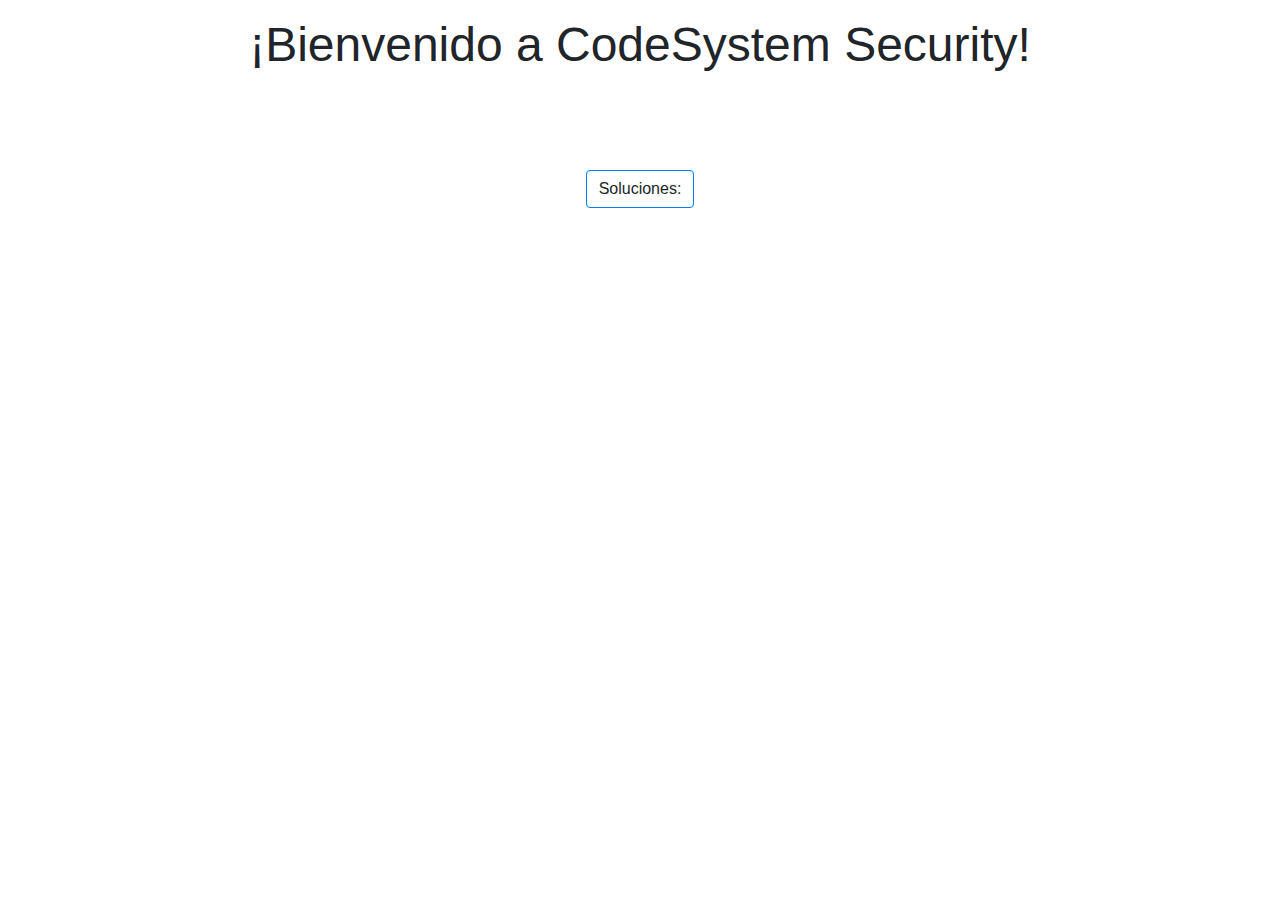
<file: src/main/resources/templates/index.html>
<!DOCTYPE html>
<html xmlns:th="http://www.thymeleaf.org">
<head>
<meta charset="UTF-8" />
<title>Index</title>

<style type="text/css">
html, body {
	margin: 0;
	padding: 0;
}
body {
	background=  #F5EFEE;
	background-repeat: no-repeat;
	background-size: 100% 100%;
	background-attachment: fixed;
}

</style>

<link rel="stylesheet"
	href="https://stackpath.bootstrapcdn.com/bootstrap/4.4.1/css/bootstrap.min.css">
</head>
<body>

	<header th:replace="layout/layout :: header"></header>

<div class="py-3" align="center">
	<h1 align="center">
		<span><font size="70px">¡Bienvenido a CodeSystem Security!</font>
		
		</span>
		<br></br>
	</h1>
	<img th:src="@{/images/segur.png}" width="350px"></img>
	</div>

	<div align="center">
	<a class="btn btn-outline-primary" type="button" th:href="@{/nosotros}">
		Soluciones:
	</a>
	</div>

	<footer th:replace="layout/layout :: footer"></footer>
</body>
</html>
</file>
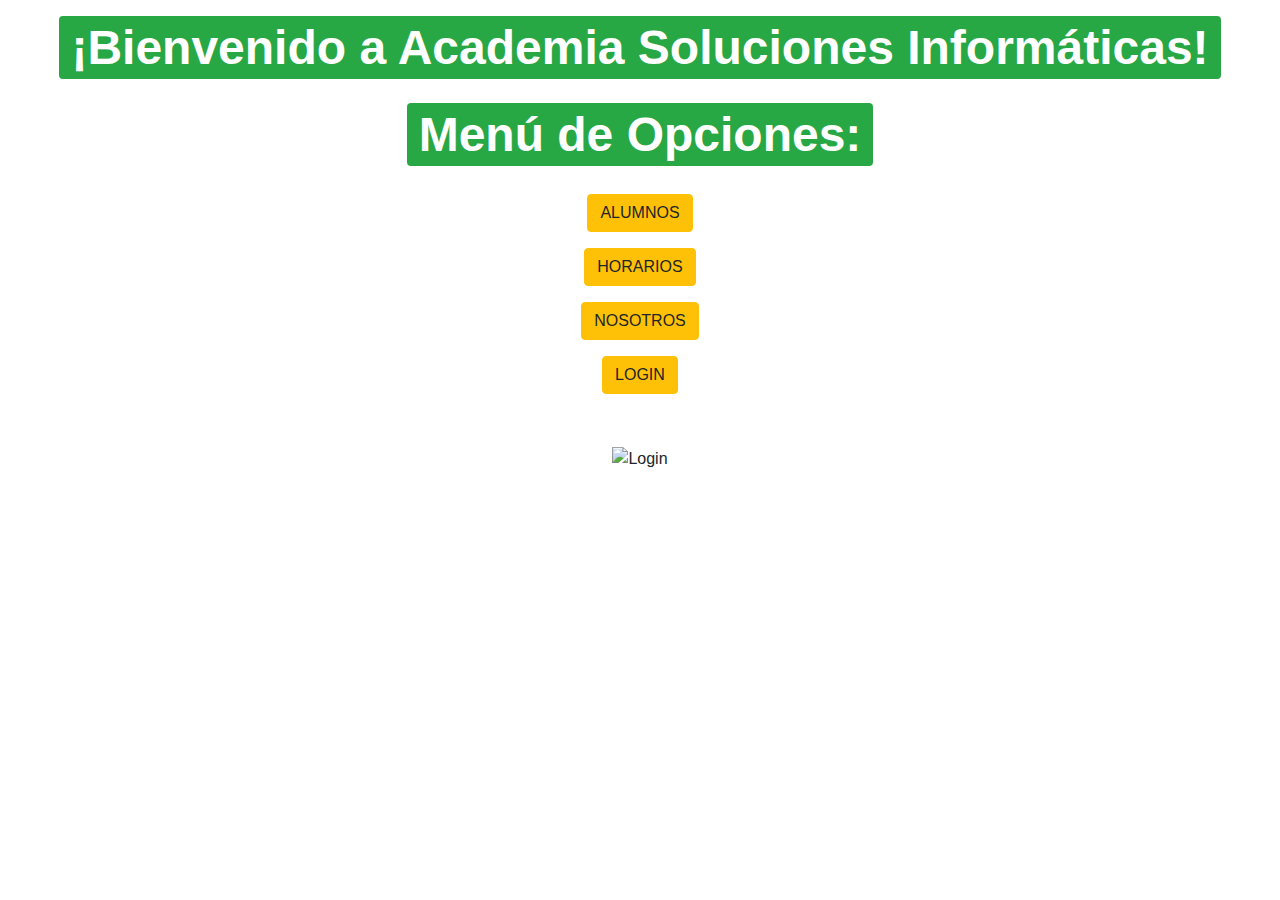
<file: bin/src/main/resources/templates/index.html>
<!DOCTYPE html>
<html xmlns:th="http://www.thymeleaf.org">
<head>
<meta charset="UTF-8" />
<title>Index</title>

<style type="text/css">
html, body {
	margin: 0;
	padding: 0;
}
body {
	background-image: url(https://lh3.googleusercontent.com/proxy/UkxTmlya4DdVbV_vDA4tyeTec3lkuINp64na_vCdatUBQDP8-5tWcT5zyoTrRD0aQaBN_Nerx8h_iy_lcMO893IH_-QN302mArPGtt8WP33J0GI6LFpGeB0Uh3gqyjTsxuL23XDxr54z3cGaZ96Dxg);
	background-repeat: no-repeat;
	background-size: 100% 100%;
	background-attachment: fixed;
}

</style>

<link rel="stylesheet"
	href="https://stackpath.bootstrapcdn.com/bootstrap/4.4.1/css/bootstrap.min.css">
</head>
<body>

	<header th:replace="layout/layout :: header"></header>

<div class="py-3">
	<h1 align="center">
		<span class="badge badge-success"><font size="70px">¡Bienvenido a Academia Soluciones Informáticas!</font></span>
	</h1>
	</div>

	<h1 align="center">
		<span class="badge badge-success"><font size="50px">Menú de Opciones:</font></span>
	</h1>

	<div class="card-deck border-primary" align="center">
		<div class="card-body">

			<div class="form-group col-sm-4 ">

				<div class="form-group col-sm-5" style="text-align: center">
					<a href="/alumnos" class="btn btn-warning btn-default"
						style="font-family: Helvetica;">ALUMNOS</a>
				</div>

				<div class="form-group col-sm-5" style="text-align: center">
					<a href="/horarios" class="btn btn-warning btn-default"
						style="font-family: Helvetica;">HORARIOS</a>
				</div>

				<div class="form-group col-sm-5" style="text-align: center">
					<a href="/nosotros" class="btn btn-warning btn-default"
						style="font-family: Helvetica;">NOSOTROS</a>
				</div>

				<div class="form-group col-sm-5" style="text-align: center">
					<a href="/login" class="btn btn-warning btn-default"
						style="font-family: Helvetica;">LOGIN</a>
				</div>

			</div>
		</div>
	</div>


	<div class=" text-center py-3">
		<img th:src="@{/images/portada.jpg}" alt="Login" width="1000" />
	</div>



	<footer th:replace="layout/layout :: footer"></footer>
</body>
</html>
</file>
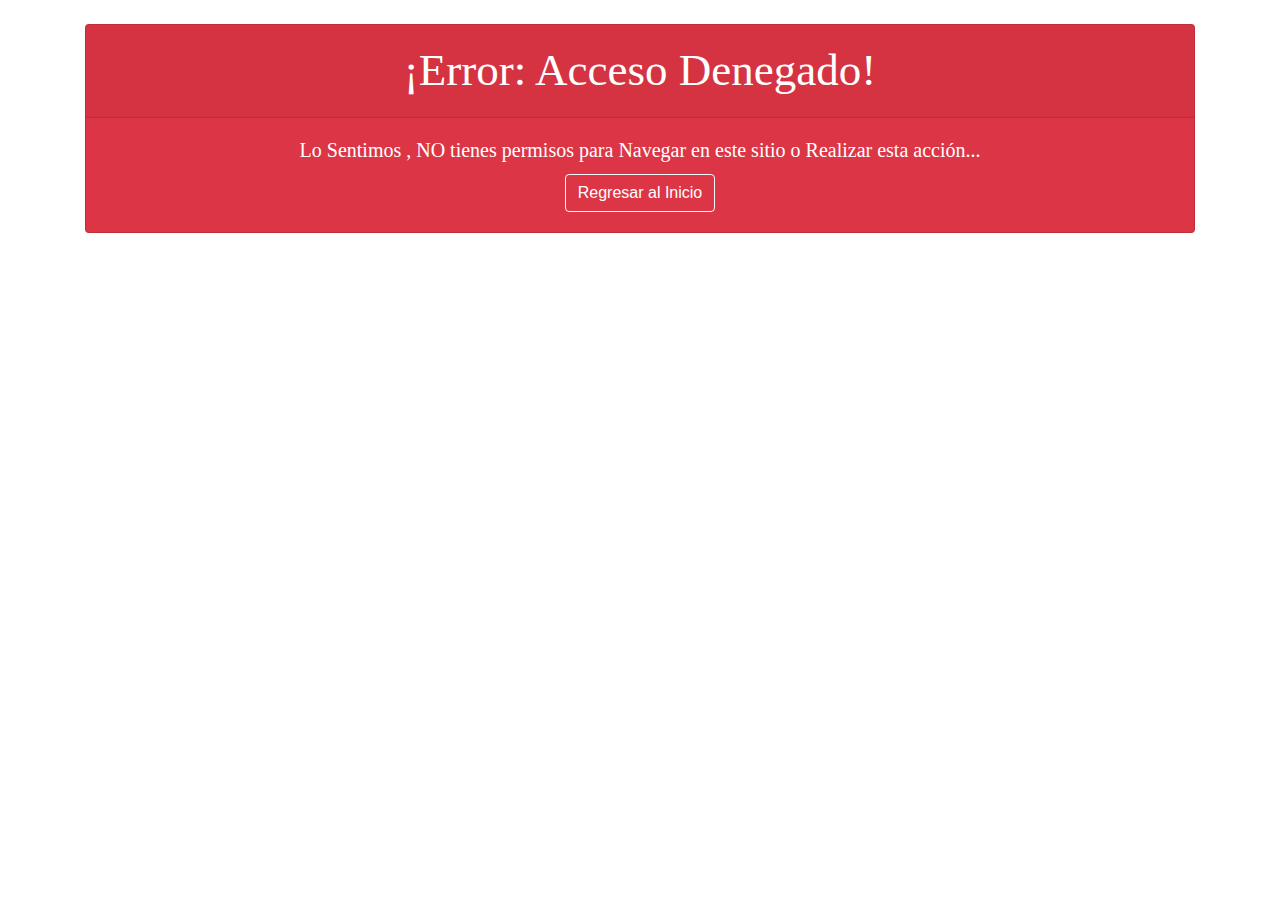
<file: src/main/resources/templates/error_403.html>
<!DOCTYPE html>
<html xmlns:th="http://www.thymeleaf.org">
<head>
<meta charset="UTF-8" />
<title>Error 403</title>

<link rel="stylesheet" href="https://stackpath.bootstrapcdn.com/bootstrap/4.4.1/css/bootstrap.min.css">
</head>
<body>

 	<header th:replace="layout/layout :: header"></header>

	<div class="container py-4">

		<div class="card bg-danger text-white text-center">
			<div class="card-header" style="font-size: 45px; font-family: Impact">¡Error: Acceso Denegado!</div>
			<div class="card-body">
				<h5 class="card-title" align="center" style="font-family: Century">
					Lo Sentimos <span th:text="${#authentication.name}"></span>,
					NO tienes permisos para Navegar en este sitio o Realizar esta acción...
				</h5>
				<a th:href="@{/}" class="btn btn-outline-light" role="button">Regresar
					al Inicio</a>

			</div>
		</div>
	</div>
</body>
</html>
</file>
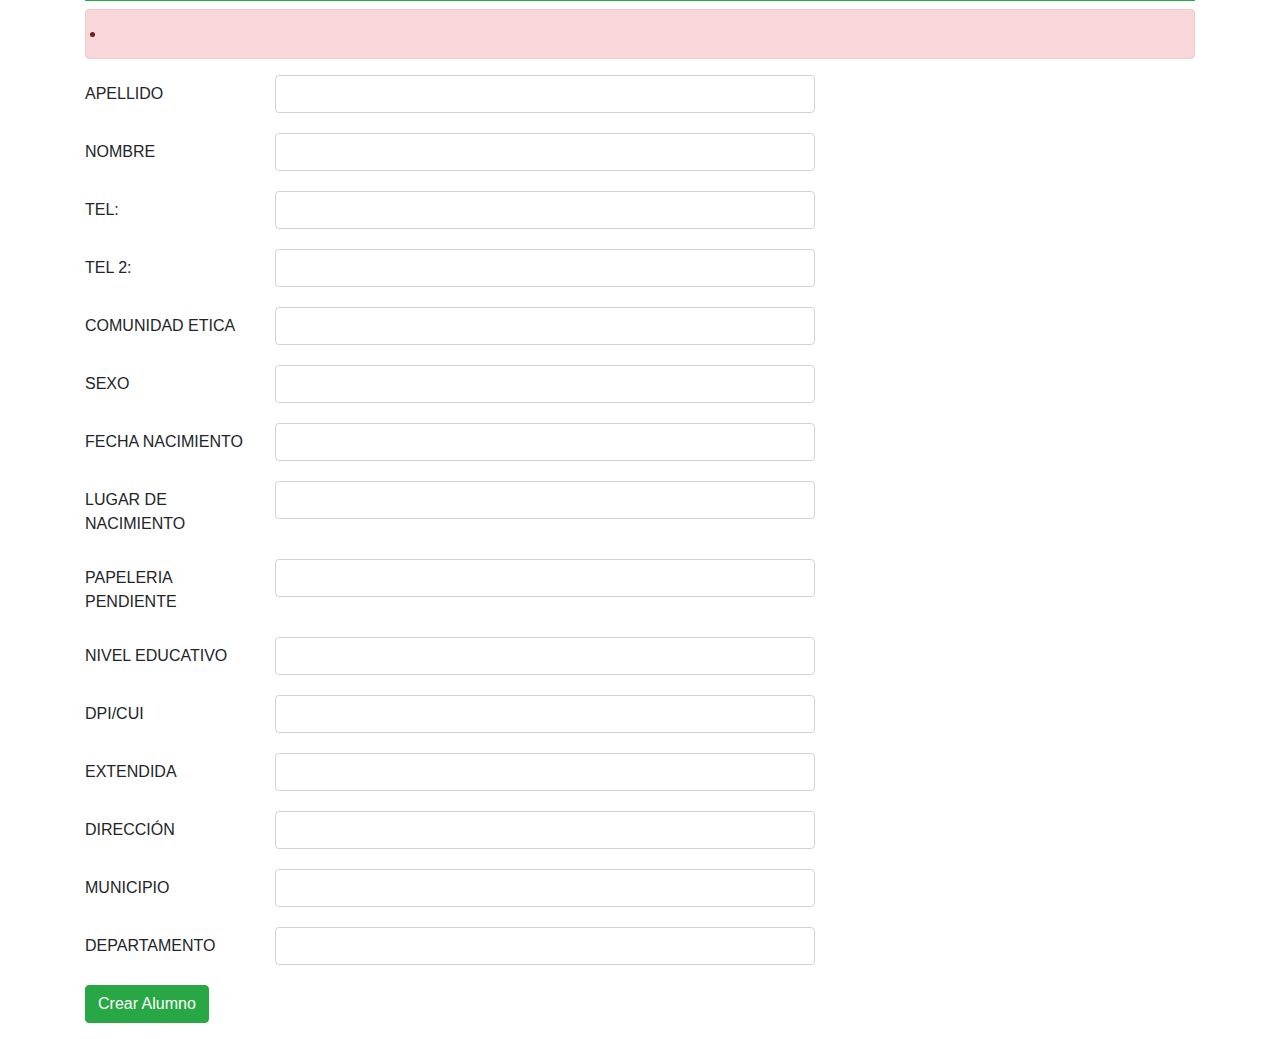
<file: src/main/resources/templates/form-alumnos.html>
<!DOCTYPE html>
<html xmlns:th="http://www.thymeleaf.org">
<head>
<meta charset="UTF-8" />
<title>Formulario de Alumnos</title>

<link rel="stylesheet" href="https://stackpath.bootstrapcdn.com/bootstrap/4.4.1/css/bootstrap.min.css">
</head>
<body>

 	<header th:replace="layout/layout :: header"></header>
	
	
	<div class="container py 4">
		<h1 align="center" th:text="${titulo}"
			class="text-secondary border border-success border-top-0 border-left-0 border-right-0"></h1>

		<div th:object="${alumno}" th:remove="tag">
			<ul th:if="${#fields.hasErrors('*')}" class="alert alert-danger">
				<li th:each="err: ${#fields.errors('*')}" th:text="${err}"></li>
			</ul>
		</div>
		
		<form th:action="@{/form-alumnos}" th:object="${alumno}"
			method="post">
			
			<div class="form-group row">
				<label class="col-sm-2 col-form-label">APELLIDO</label>
				<div class="col-sm-6">
					<input type="text" th:field="*{apellido}" class="form-control"
						th:errorclass="'form-control alert-danger'" /> <small
						class="form-text text-danger"
						th:if="${#fields.hasErrors('apellido')}"
						th:errors="*{apellido}"></small>
				</div>
			</div>
			
			<div class="form-group row">
				<label class="col-sm-2 col-form-label">NOMBRE</label>
				<div class="col-sm-6">
					<input type="text" th:field="*{nombre}" class="form-control"
						th:errorclass="'form-control alert-danger'" /> <small
						class="form-text text-danger"
						th:if="${#fields.hasErrors('nombre')}"
						th:errors="*{nombre}"></small>
				</div>
			</div>
			
			<div class="form-group row">
				<label class="col-sm-2 col-form-label">TEL:</label>
				<div class="col-sm-6">
					<input type="text" th:field="*{telefono}" class="form-control"
						th:errorclass="'form-control alert-danger'" /> <small
						class="form-text text-danger"
						th:if="${#fields.hasErrors('telefono')}"
						th:errors="*{telefono}"></small>
				</div>
			</div>
			
			<div class="form-group row">
				<label class="col-sm-2 col-form-label">TEL 2:</label>
				<div class="col-sm-6">
					<input type="text" th:field="*{otro}" class="form-control"
						th:errorclass="'form-control alert-danger'" /> <small
						class="form-text text-danger"
						th:if="${#fields.hasErrors('otro')}"
						th:errors="*{otro}"></small>
				</div>
			</div>
			
			<div class="form-group row">
				<label class="col-sm-2 col-form-label">COMUNIDAD ETICA</label>
				<div class="col-sm-6">
					<input type="text" th:field="*{comunietica}" class="form-control"
						th:errorclass="'form-control alert-danger'" /> <small
						class="form-text text-danger"
						th:if="${#fields.hasErrors('comunietica')}"
						th:errors="*{comunietica}"></small>
				</div>
			</div>
			
			<div class="form-group row">
				<label class="col-sm-2 col-form-label">SEXO</label>
				<div class="col-sm-6">
					<input type="text" th:field="*{sexo}" class="form-control"
						th:errorclass="'form-control alert-danger'" /> <small
						class="form-text text-danger"
						th:if="${#fields.hasErrors('sexo')}"
						th:errors="*{sexo}"></small>
				</div>
			</div>
			
			<div class="form-group row">
				<label class="col-sm-2 col-form-label">FECHA NACIMIENTO</label>
				<div class="col-sm-6">
					<input type="text" class="form-control" th:field="*{fechanac}"
						th:errorclass="'form-control alert-danger'" /> <small
						class="form-text text-danger"
						th:if="${#fields.hasErrors('fechanac')}" th:errors="*{fechanac}"></small>
				</div>
			</div>
			
			<div class="form-group row">
				<label class="col-sm-2 col-form-label">LUGAR DE NACIMIENTO</label>
				<div class="col-sm-6">
					<input type="text" th:field="*{lugarnac}" class="form-control"
						th:errorclass="'form-control alert-danger'" /> <small
						class="form-text text-danger"
						th:if="${#fields.hasErrors('lugarnac')}"
						th:errors="*{lugarnac}"></small>
				</div>
			</div>
			<div class="form-group row">
				<label class="col-sm-2 col-form-label">PAPELERIA PENDIENTE</label>
				<div class="col-sm-6">
					<input type="text" th:field="*{papependiente}" class="form-control"
						th:errorclass="'form-control alert-danger'" /> <small
						class="form-text text-danger"
						th:if="${#fields.hasErrors('papependiente')}"
						th:errors="*{papependiente}"></small>
				</div>
			</div>
			
			<div class="form-group row">
				<label class="col-sm-2 col-form-label">NIVEL EDUCATIVO</label>
				<div class="col-sm-6">
					<input type="text" th:field="*{niveleducativo}" class="form-control"
						th:errorclass="'form-control alert-danger'" /> <small
						class="form-text text-danger"
						th:if="${#fields.hasErrors('niveleducativo')}"
						th:errors="*{niveleducativo}"></small>
				</div>
			</div>
			
			<div class="form-group row">
				<label class="col-sm-2 col-form-label">DPI/CUI</label>
				<div class="col-sm-6">
					<input type="text" th:field="*{dpi}" class="form-control"
						th:errorclass="'form-control alert-danger'" /> <small
						class="form-text text-danger"
						th:if="${#fields.hasErrors('dpi')}"
						th:errors="*{dpi}"></small>
				</div>
			</div>
			
			<div class="form-group row">
				<label class="col-sm-2 col-form-label">EXTENDIDA</label>
				<div class="col-sm-6">
					<input type="text" th:field="*{extendida}" class="form-control"
						th:errorclass="'form-control alert-danger'" /> <small
						class="form-text text-danger"
						th:if="${#fields.hasErrors('extendida')}"
						th:errors="*{extendida}"></small>
				</div>
			</div>
			
			<div class="form-group row">
				<label class="col-sm-2 col-form-label">DIRECCIÓN</label>
				<div class="col-sm-6">
					<input type="text" th:field="*{direccion}" class="form-control"
						th:errorclass="'form-control alert-danger'" /> <small
						class="form-text text-danger"
						th:if="${#fields.hasErrors('direccion')}"
						th:errors="*{direccion}"></small>
				</div>
			</div>
			
				<div class="form-group row">
				<label class="col-sm-2 col-form-label">MUNICIPIO</label>
				<div class="col-sm-6">
					<input type="text" th:field="*{municipio}" class="form-control"
						th:errorclass="'form-control alert-danger'" /> <small
						class="form-text text-danger"
						th:if="${#fields.hasErrors('municipio')}"
						th:errors="*{municipio}"></small>
				</div>
			</div>
			
			<div class="form-group row">
				<label class="col-sm-2 col-form-label">DEPARTAMENTO</label>
				<div class="col-sm-6">
					<input type="text" th:field="*{departamento}" class="form-control"
						th:errorclass="'form-control alert-danger'" /> <small
						class="form-text text-danger"
						th:if="${#fields.hasErrors('departamento')}"
						th:errors="*{departamento}"></small>
				</div>
			</div>
			<div class="form-group row">
				<div class="col-sm-6">
					<input type="submit" value="Crear Alumno" class="btn btn-success" />
				</div>
			</div>
		</form>
	</div>


	<footer th:replace="layout/layout :: footer"></footer>

</body>
</html>
</file>
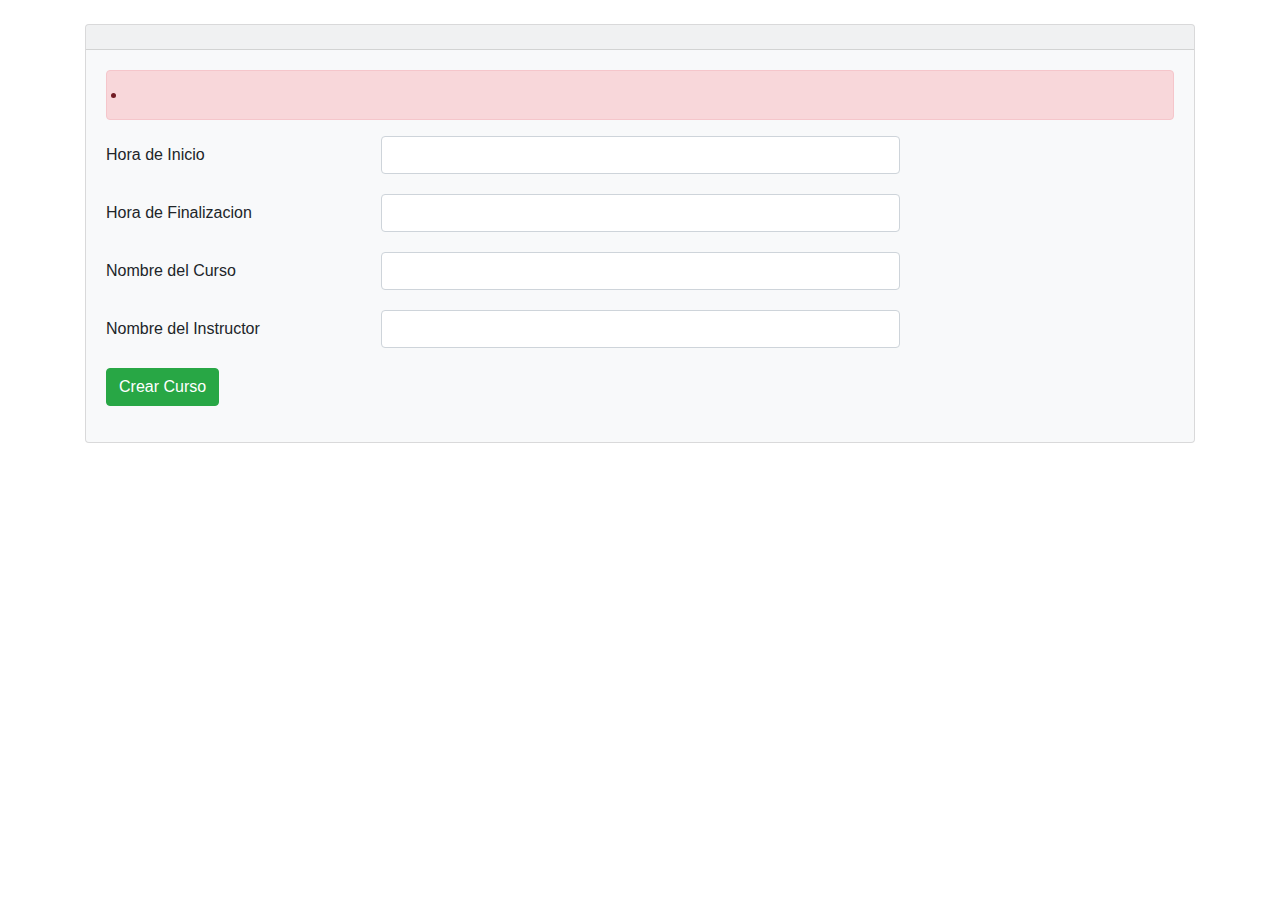
<file: src/main/resources/templates/form-horarios.html>
<!DOCTYPE html>
<html xmlns:th="http://www.thymeleaf.org">
<head>
<meta charset="UTF-8" />
<title>Formulario de Horarios</title>

<link rel="stylesheet" href="https://stackpath.bootstrapcdn.com/bootstrap/4.4.1/css/bootstrap.min.css">
</head>
<body>

 	<header th:replace="layout/layout :: header"></header>

	<div class="container py-4">

		<div class="card bg-light mb-3">
			<div class="card-header" th:text="${titulo1}"></div>
			<div class="card-body">

				<div th:object="${horario}" th:remove="tag">
					<ul th:if="${#fields.hasErrors('*')}" class="alert alert-danger">
						<li th:each="err: ${#fields.errors('*')}" th:text="${err}"></li>
					</ul>
				</div>
				<form th:action="@{/form-horarios}" th:object="${horario}"
					method="post">
					<div class="form-group row">
						<label class="col-sm-3 col-form-label">Hora de Inicio</label>
						<div class="col-sm-6">
							<input type="text" th:field="*{horainicio}" class="form-control"
								th:errorclass="'form-control alert-danger'" /> <small
								class="form-text text-danger"
								th:if="${#fields.hasErrors('horainicio')}"
								th:errors="*{horainicio}"></small>
						</div>
					</div>
					<div class="form-group row">
						<label class="col-sm-3 col-form-label">Hora de
							Finalizacion</label>
						<div class="col-sm-6">
							<input type="text" th:field="*{horafin}" class="form-control"
								th:errorclass="'form-control alert-danger'" /> <small
								class="form-text text-danger"
								th:if="${#fields.hasErrors('horafin')}" th:errors="*{horafin}"></small>
						</div>
					</div>
					<div class="form-group row">
						<label class="col-sm-3 col-form-label">Nombre del Curso</label>
						<div class="col-sm-6">
							<input type="text" th:field="*{curso}" class="form-control"
								th:errorclass="'form-control alert-danger'" /> <small
								class="form-text text-danger"
								th:if="${#fields.hasErrors('curso')}" th:errors="*{curso}"></small>
						</div>
					</div>
					<div class="form-group row">
						<label class="col-sm-3 col-form-label">Nombre del
							Instructor</label>
						<div class="col-sm-6">
							<input type="text" th:field="*{instructor}" class="form-control"
								th:errorclass="'form-control alert-danger'" /> <small
								class="form-text text-danger"
								th:if="${#fields.hasErrors('instructor')}"
								th:errors="*{instructor}"></small>
						</div>
					</div>
					<div class="form-group row">
						<div class="col-sm-6">
							<input type="submit" value="Crear Curso" class="btn btn-success" />
						</div>
					</div>
				</form>
			</div>
		</div>

	</div>

	<footer th:replace="layout/layout :: footer"></footer>

</body>
</html>
</file>
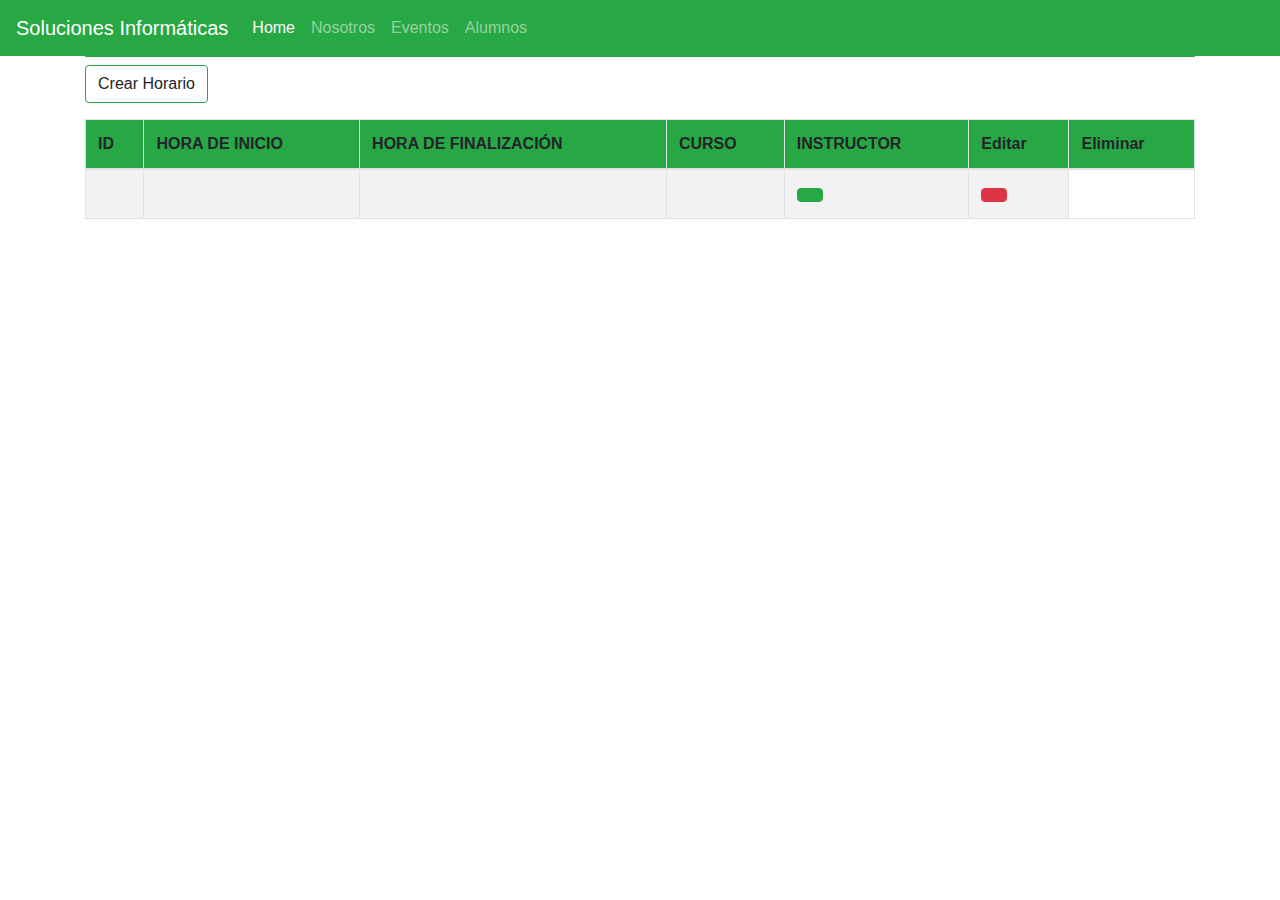
<file: src/main/resources/templates/listar-horarios.html>
<!DOCTYPE html>
<html xmlns:th="http://www.thymeleaf.org">
<head>
<meta charset="UTF-8" />
<title th:text="${titulo}"></title>

<link rel="stylesheet"
	href="https://stackpath.bootstrapcdn.com/bootstrap/4.4.1/css/bootstrap.min.css">
</head>
<body>

	<!-- menú -->
	<nav class="navbar navbar-expand-lg navbar-dark bg-success">
		<button class="navbar-toggler" type="button" data-toggle="collapse"
			data-target="#navbarNav" aria-controls="navbarNav"
			aria-expanded="false" aria-label="Toggle navigation">
			<span class="navbar-toggler-icon"></span>
		</button>
		<!-- LOGOTIPO -->
		<a class="navbar-brand" href="#">Soluciones Informáticas</a>
		<div class="collapse navbar-collapse" id="navbarNav">
			<!-- menú del lado izquierdo -->
			<ul class="navbar-nav mr-auto">
				<li class="nav-item active"><a class="nav-link" href="#">Home<span
						class="sr-only">(current)</span></a></li>
				<li class="nav-item"><a class="nav-link" href="#">Nosotros</a>
				</li>
				<li class="nav-item"><a class="nav-link" href="#">Eventos</a></li>
				<li class="nav-item"><a class="nav-link" href="#">Alumnos</a></li>
			</ul>
		</div>
	</nav>
	<!-- fin de menú -->



	<!-- <div class="container"> -->
	<div class="container">
		<h1 align="center"
			class="text-secondary border border-success border-top-0 border-left-0 border-right-0"
			th:text="${titulo1}"></h1>
		<!-- LINK PARA CREAR NUEVO HORARIO -->
		<p>
			<a class="btn btn-outline-success btn-xs" th:href="@{/form}">Crear Horario</a>
		</p>
		<table class="table table-striped table-bordered">
			<thead class="bg-success">
				<tr>
					<th>ID</th>
					<th>HORA DE INICIO</th>
					<th>HORA DE FINALIZACIÓN</th>
					<th>CURSO</th>
					<th>INSTRUCTOR</th>
					<th>Editar</th>
					<th>Eliminar</th>
				</tr>
			</thead>
			<tbody>
				<tr th:each="horario: ${horarios}">
					<td th:text="${horarios.hora_inicio}"></td>
					<td th:text="${horarios.hora_fin}"></td>
					<td th:text="${horarios.curso}"></td>
					<td th:text="${horarios.instructor}"></td>
					<td><a class="btn btn-success btn-xs"
						th:href="@{/form/} + ${cliente.id}" th:text="'Editar'"></a></td>
					<td><a class="btn btn-danger btn-xs"
						th:href="@{/eliminar/} + ${cliente.id}" th:text="'Eliminar'"
						onclick="return confirm('¿Estás seguro que quieres eliminar?;')"></a></td>
				</tr>
			</tbody>
		</table>
	</div>



	<script src="https://code.jquery.com/jquery-3.4.1.slim.min.js"></script>
	<script
		src="https://cdn.jsdelivr.net/npm/popper.js@1.16.0/dist/umd/popper.min.js"></script>
	<script
		src="https://stackpath.bootstrapcdn.com/bootstrap/4.4.1/js/bootstrap.min.js"></script>
</body>
</html>
</file>
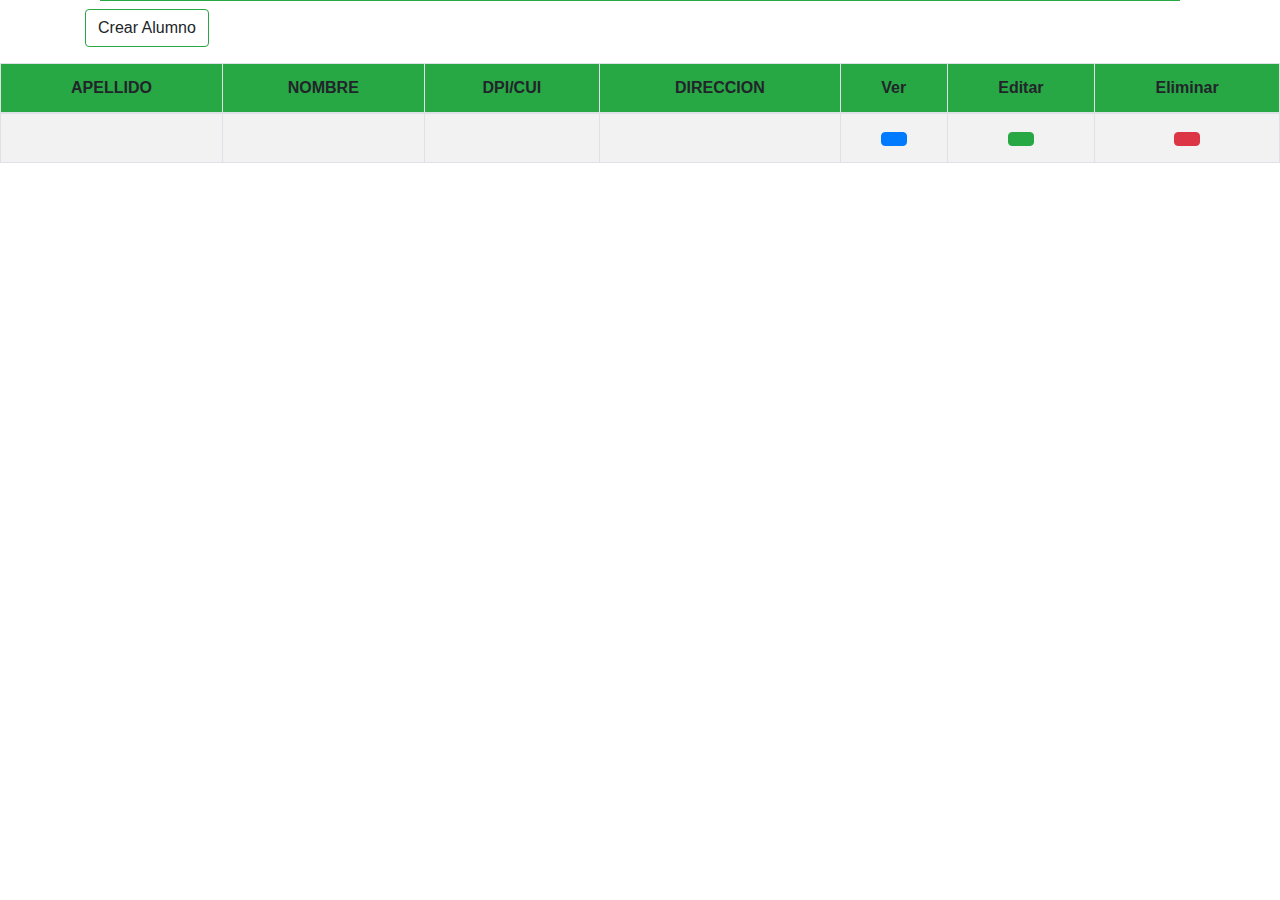
<file: src/main/resources/templates/listaralumnos.html>
<!DOCTYPE html>
<html xmlns:th="http://www.thymeleaf.org" xmlns:sec="http://www.thymeleaf.org/extras/spring-security">
<head>
<meta charset="UTF-8" />
<title>Listado de Alumnos</title>

<link rel="stylesheet" href="https://stackpath.bootstrapcdn.com/bootstrap/4.4.1/css/bootstrap.min.css">
</head>
<body>

 	<header th:replace="layout/layout :: header"></header>

	 <div class="container">
	<div class="container">
		<h1 align="center"
			class="text-secondary border border-success border-top-0 border-left-0 border-right-0"
			th:text="${titulo1}"></h1>
			</div>
				<!-- LINK PARA CREAR NUEVO ALUMNO -->
			<p>
			<a sec:authorize="hasRole('ROLE_ADMIN')" class="btn btn-outline-success btn-xs" th:href="@{/form-alumnos}">Crear
				Alumno</a>
				</p>
			</div>
	
		
		<table class="table table-striped table-bordered">
			<thead class="bg-success">
				<tr align="center">				
					<th>APELLIDO</th>
					<th>NOMBRE</th>
					<th>DPI/CUI</th>
					<th>DIRECCION</th>
					<th sec:authorize="hasRole('ROLE_ADMIN')">Ver</th>
					<th sec:authorize="hasRole('ROLE_ADMIN')">Editar</th>
					<th sec:authorize="hasRole('ROLE_ADMIN')">Eliminar</th>
				</tr>
			</thead>
	
			<tbody>
				<tr align="center" th:each="alumno: ${alumnos}">
					<td th:text="${alumno.apellido}"></td>
					<td th:text="${alumno.nombre}"></td>
					<td th:text="${alumno.dpi}"></td>
					<td th:text="${alumno.direccion}"></td>
					
					<td sec:authorize="hasRole('ROLE_ADMIN')"><a class="btn btn-primary btn-xs"
						th:href="@{/form-alumnos/} + ${alumno.id}" th:text="'Ver'"></a></td>

					<td sec:authorize="hasRole('ROLE_ADMIN')"><a class="btn btn-success btn-xs"
						th:href="@{/form-alumnos/} + ${alumno.id}" th:text="'Editar'"></a></td>
						

						<td sec:authorize="hasRole('ROLE_ADMIN')"><a class="btn btn-danger btn-xs"
						th:href="@{/eliminar/} + ${alumno.id}" th:text="'Eliminar'"
						onclick="return confirm('¿Estás seguro que quieres eliminar el alumno;')"></a></td>
						
				</tr>
				
			</tbody>
		</table>
	



	<footer th:replace="layout/layout :: footer"></footer>

</body>
</html>
</file>
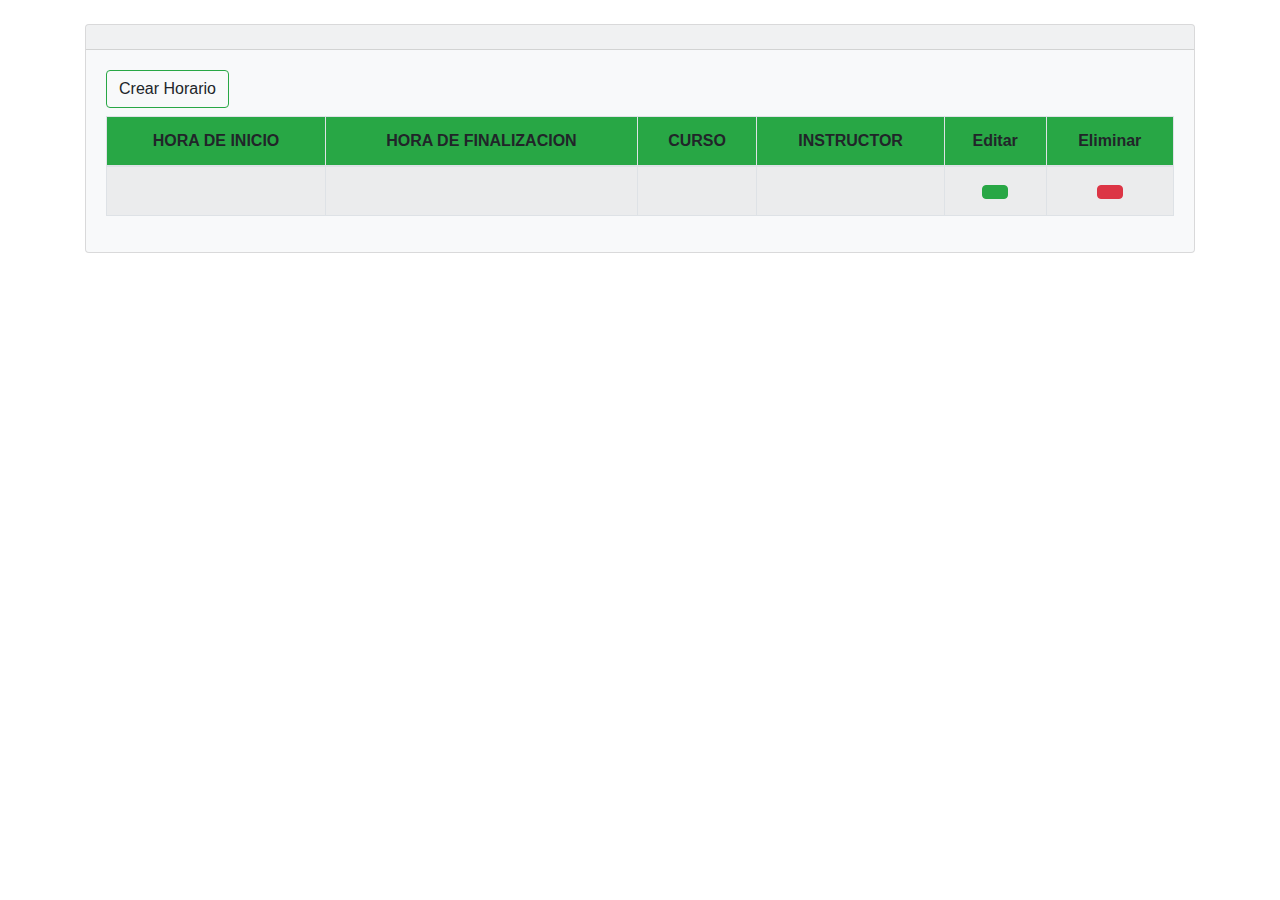
<file: src/main/resources/templates/listarhorarios.html>
<!DOCTYPE html>
<html xmlns:th="http://www.thymeleaf.org" xmlns:sec="http://www.thymeleaf.org/extras/spring-security">
<head>
<meta charset="UTF-8" />
<title th:text="${titulo}"></title>

<link rel="stylesheet"
	href="https://stackpath.bootstrapcdn.com/bootstrap/4.4.1/css/bootstrap.min.css">
</head>
<body>

	<header th:replace="layout/layout :: header"></header>



	<!-- <div class="container"> -->
	<div class="container py-4">

		<div class="card bg-light">
			<div class="card-header text-center" th:text="${titulo1}"></div>
			<div class="card-body">

				<!-- LINK PARA CREAR NUEVO HORARIO -->
				<h4 class="card-titlle">
					<a sec:authorize="hasRole('ROLE_ADMIN')" class="btn btn-outline-success btn-xs"
						th:href="@{/form-horarios}">Crear Horario</a>
				</h4>
				<table class="table table-striped table-bordered">
					<thead class="bg-success">
						<tr align="center">
							<th>HORA DE INICIO</th>
							<th>HORA DE FINALIZACION</th>
							<th>CURSO</th>
							<th>INSTRUCTOR</th>
							<th sec:authorize="hasRole('ROLE_ADMIN')">Editar</th>
							<th sec:authorize="hasRole('ROLE_ADMIN')">Eliminar</th>
						</tr>
					</thead>
					<tbody>
						<tr align="center" th:each="horario: ${horarios}">
							<td th:text="${horario.horainicio}"></td>
							<td th:text="${horario.horafin}"></td>
							<td th:text="${horario.curso}"></td>
							<td th:text="${horario.instructor}"></td>
							<td sec:authorize="hasRole('ROLE_ADMIN')"><a class="btn btn-success btn-xs"
								th:href="@{/form-horarios/} + ${horario.id}" th:text="'Editar'"></a></td>
							<td sec:authorize="hasRole('ROLE_ADMIN')"><a class="btn btn-danger btn-xs"
								th:href="@{/eliminar/} + ${horario.id}" th:text="'Eliminar'"
								onclick="return confirm('¿Estás seguro que quieres eliminar el Horario?;')"></a></td>
						</tr>
					</tbody>
				</table>
				
				<nav th:replace="paginator-nav :: paginator"></nav>
			</div>
		</div>
	</div>


	<footer th:replace="layout/layout :: footer"></footer>
</body>
</html>
</file>
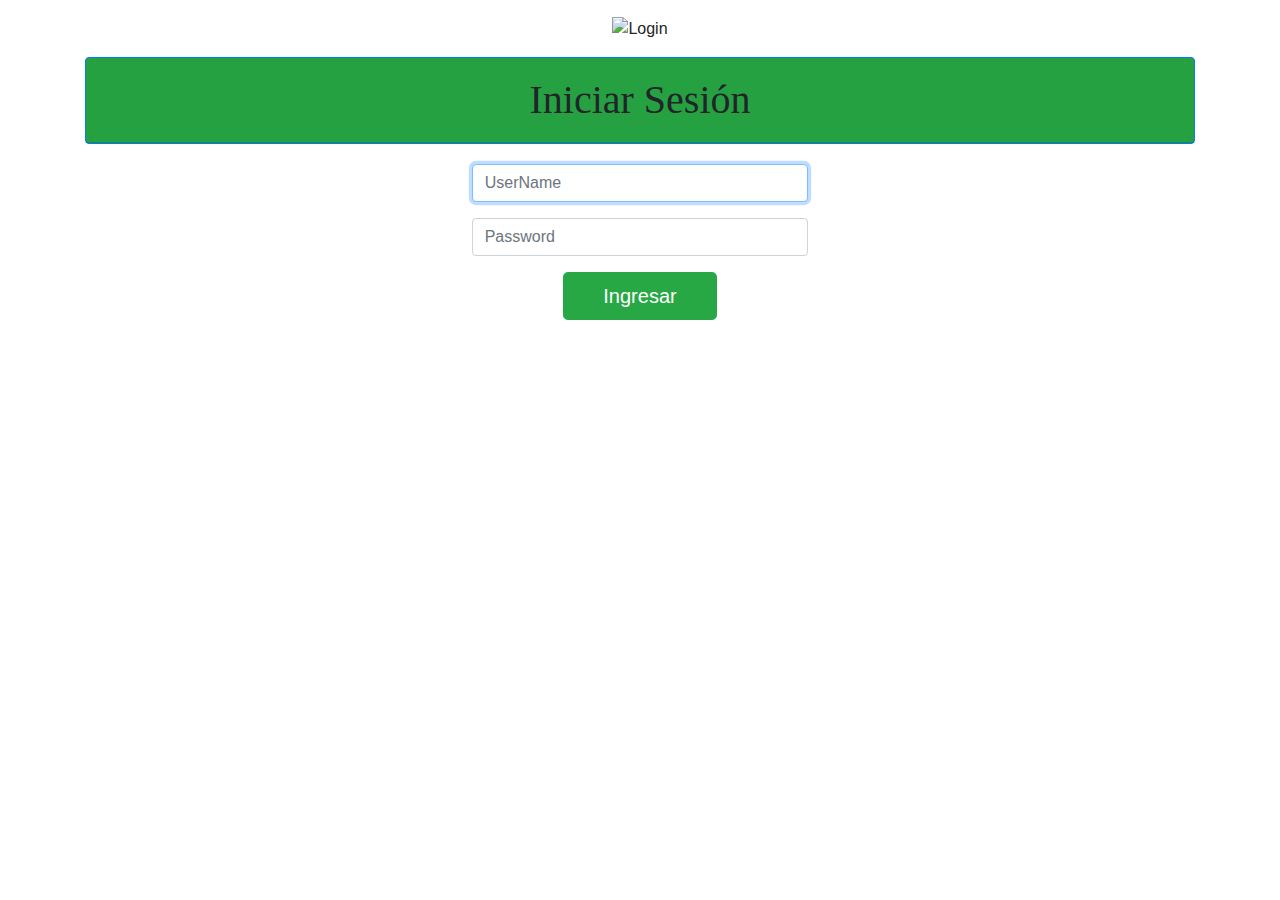
<file: src/main/resources/templates/login.html>
<!DOCTYPE html>
<html xmlns:th="http://www.thymeleaf.org">
<head>
<meta charset="UTF-8" />
<title>Login</title>

<link rel="stylesheet"
	href="https://stackpath.bootstrapcdn.com/bootstrap/4.4.1/css/bootstrap.min.css">
</head>
<body>

	<header th:replace="layout/layout :: header"></header>

	<div class="container">


		<div class=" text-center py-3">
			<img th:src="@{/images/loginform.png}" alt="Login" width="250" />
		</div>
		<div class="card border-primary bg-success" align="center">
		
		<div class="card-header" style="font-family: Impact; font-size: 40px;" align="center">Iniciar Sesión</div>
		</div>
		
		<div class="card-deck border-primary" align="center">

			
			<div class="card-body" >

				<form th:action="@{/login}" method="post">

					<div class="form-group col-sm-4 ">
					
						<input type="text" name="username" id="username"
							class="form-control" placeholder="UserName" autofocus required />
					</div>

					<div class="form-group col-sm-4">
						<input type="password" name="password" id="password"
							class="form-control" placeholder="Password" required />
					</div>

					<div class="form-group col-sm-2" style="text-align: center">
						<input type="submit" class="btn btn-lg btn-success btn-block"
							value="Ingresar" />
					</div>
					<input type="hidden" th:name="${_csrf.parameterName}"
						th:value="${_csrf.token}" />

				</form>

			</div>

		</div>


	</div>


	<footer th:replace="layout/layout :: footer"></footer>
</body>
</html>
</file>
